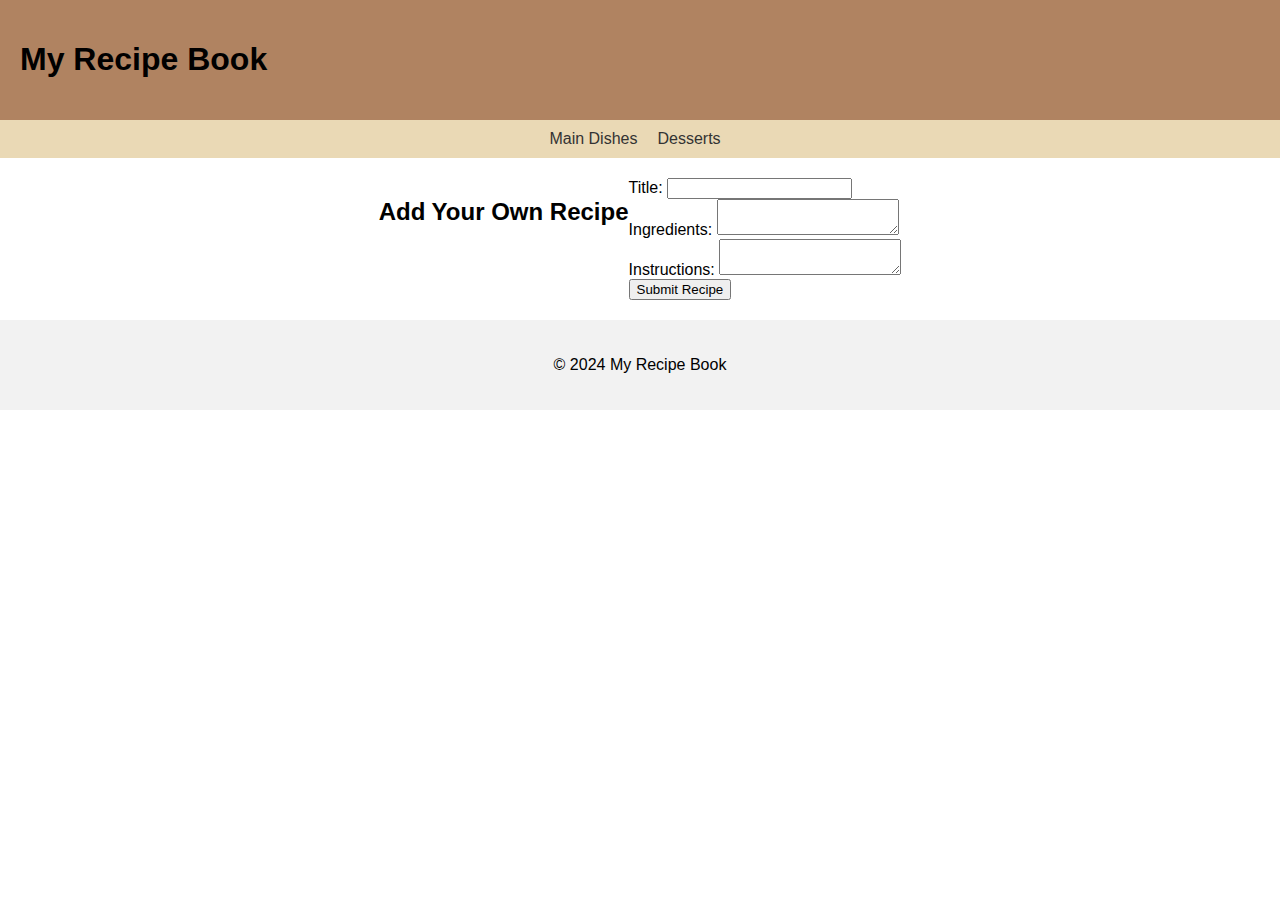
<file: index.html>
<!DOCTYPE html>
<html>
<head>
  <title>My Recipe Book</title>
  <link rel="stylesheet" type="text/css" href="styles.css">
</head>
<body>
  <header>
    <h1>My Recipe Book</h1>
  </header>

  <nav>
    <ul>
      <li><a href="mainDishes.html">Main Dishes</a></li>
      <li><a href="dessert.html">Desserts</a></li>
    </ul>
  </nav>

  <main>
    <h2>Add Your Own Recipe</h2>
    <form id="recipeForm">
      <label for="recipeTitle">Title:</label>
      <input type="text" id="recipeTitle" name="recipeTitle" required><br>

      <label for="recipeIngredients">Ingredients:</label>
      <textarea id="recipeIngredients" name="recipeIngredients" required></textarea><br>

      <label for="recipeInstructions">Instructions:</label>
      <textarea id="recipeInstructions" name="recipeInstructions" required></textarea><br>

      <input type="submit" value="Submit Recipe">
    </form>
  </main>
  <script>
    // Handle form submission
    document.getElementById("recipeForm").addEventListener("submit", function(event) {
      event.preventDefault(); // Prevent form submission
  
      // Get the entered values
      var title = document.getElementById("recipeTitle").value;
      var ingredients = document.getElementById("recipeIngredients").value;
      var instructions = document.getElementById("recipeInstructions").value;
  
      // Create a new recipe element
      var recipeElement = document.createElement("div");
      recipeElement.classList.add("recipe-card"); // Add the "recipe-card" class
  
      recipeElement.innerHTML = "<h3>" + title + "</h3>"
        + "<p><strong>Ingredients:</strong><br>" + ingredients + "</p>"
        + "<p><strong>Instructions:</strong><br>" + instructions + "</p>";
  
      // Append the new recipe to the main section
      var mainSection = document.querySelector("main");
      mainSection.appendChild(recipeElement);
  
      // Clear the form fields
      document.getElementById("recipeTitle").value = "";
      document.getElementById("recipeIngredients").value = "";
      document.getElementById("recipeInstructions").value = "";
    });
  </script>
  <footer>
    <p>&copy; 2024 My Recipe Book</p>
  </footer>
</body>
</html>
</file>
<file: styles.css>
body {
    font-family: Arial, sans-serif;
    margin: 0;
    padding: 0;
  }
  
  header {
    background-color: #b08361;
    padding: 20px;
  }
  
  nav ul {
    list-style-type: none;
    margin: 0;
    padding: 0;
    display: flex;
    justify-content: center;
    background-color: #ead9b5;
    padding: 10px;
  }
  
  nav ul li {
    margin-right: 10px;
  }
  
  nav ul li a {
    color: #333;
    text-decoration: none;
    padding: 5px;
  }
  
  main {
    display: flex;
    justify-content: center;
    flex-wrap: wrap;
    padding: 20px;
  }
  
  .recipe-card {
    width: 300px;
    margin: 10px;
    padding: 20px;
    border: 1px solid #ccc;
    border-radius: 5px;
  }
  
  .recipe-card img {
    width: 100%;
    border-radius: 5px;
  }
  
  .recipe-card h2 {
    margin-top: 10px;
  }
  
  .recipe-card p {
    margin-top: 10px;
    font-style: italic;
  }
  
  .recipe-card h3 {
    margin-top: 10px;
  }
  
  footer {
    background-color: #f2f2f2;
    padding: 20px;
    text-align: center;
  }
</file>
